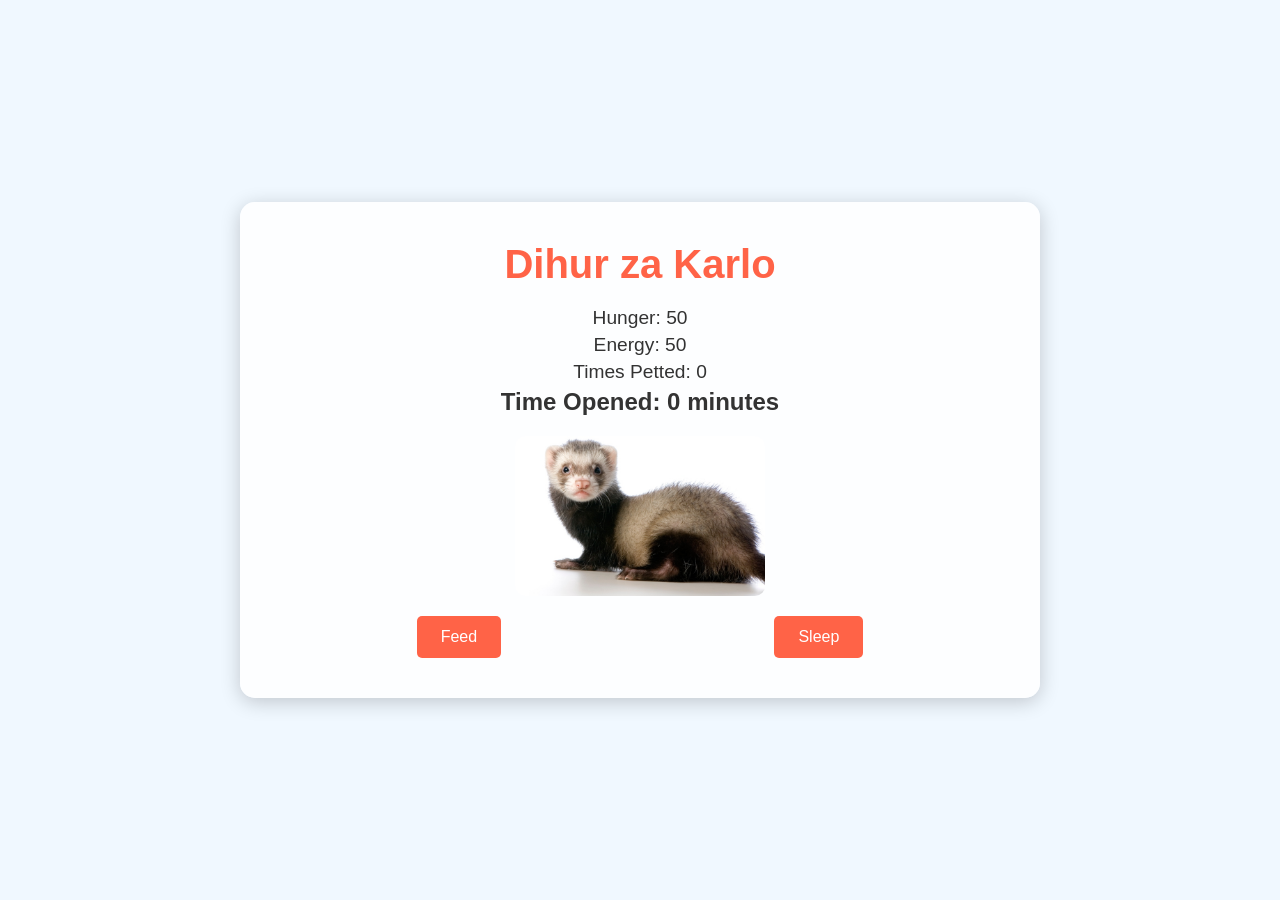
<file: index.html>
<!DOCTYPE html>
<html lang="en">
<head>
    <meta charset="UTF-8">
    <meta name="viewport" content="width=device-width, initial-scale=1.0">
    <title>Dihur</title>
    <link rel="stylesheet" href="style.css">
</head>
<body>
    <div class="game-container">
        <h1>Dihur za Karlo</h1>
        <div class="pet-status">
            <p>Hunger: <span id="hunger">50</span></p>
            <p>Energy: <span id="energy">50</span></p>
            <p>Times Petted: <span id="petted-count">0</span></p>
            <h2>Time Opened: <span id="timer">0</span> minutes</h2> <!-- Timer Element -->
        </div>
        <div class="pet" id="pet">
            <img src="ferret.png" alt="My Ferret" id="pet-image">
            <img id="happy-ferret" src="happy ferret.png" alt="Happy Ferret" style="display: none;"> <!-- Happy ferret image -->
            <video id="dancing-ferret" width="200" style="display: none;" muted>
                <source id="dancing-video-source" src="" type="video/mp4">
                Your browser does not support the video tag.
            </video>
            <img id="sleeping-ferret" src="Ferret sleeping.jpg" alt="Sleeping Ferret test" style="display: none;">
        </div>
        <div class="controls">
            <button id="feed">Feed</button>
            <button id="sleep">Sleep</button>
        </div>
    </div>
    
    <script src="script.js"></script>
</body>
</html>
</file>
<file: style.css>
* {
    box-sizing: border-box;
    margin: 0;
    padding: 0;
    font-family: 'Arial', sans-serif;
}

body {
    background-color: #f0f8ff; /* Light background color */
    color: #333; /* Dark text color */
    display: flex;
    justify-content: center;
    align-items: center;
    height: 100vh; /* Full height */
    flex-direction: column;
    text-align: center;
}

.game-container {
    background: rgba(255, 255, 255, 0.9); /* Slightly transparent white */
    border-radius: 15px;
    box-shadow: 0 4px 20px rgba(0, 0, 0, 0.2);
    padding: 40px; /* Increased padding for a larger feel */
    width: 90%; /* Adjusted width for better scaling */
    max-width: 800px; /* Expanded maximum width */
    transition: all 0.3s ease; /* Smooth transition */
}

h1 {
    font-size: 2.5em;
    margin-bottom: 20px;
    color: #ff6347; /* Tomato color */
}

.pet-status {
    margin-bottom: 20px;
}

.pet-status p {
    font-size: 1.2em;
    margin: 5px 0;
}

.pet {
    position: relative; /* For positioning of images and video */
    display: flex; /* Use flexbox for centering */
    justify-content: center; /* Center the content */
    align-items: center; /* Center the content vertically */
}

#pet-image, #happy-ferret, #sleeping-ferret {
    width: 250px; /* Increased size of ferret images */
    border-radius: 10px;
    transition: all 0.3s ease; /* Smooth transition */
}

video {
    width: 250px; /* Adjusted width for the video */
    border-radius: 10px;
}

.controls {
    display: flex;
    justify-content: space-around;
    margin-top: 20px;
}

button {
    background-color: #ff6347; /* Tomato color */
    color: white;
    border: none;
    border-radius: 5px;
    padding: 12px 24px; /* Increased padding for buttons */
    font-size: 1em;
    cursor: pointer;
    transition: background-color 0.3s ease, transform 0.2s; /* Smooth transition for hover effects */
}

button:hover {
    background-color: #ff4500; /* Darker tomato color */
    transform: scale(1.05); /* Slightly enlarge on hover */
}

button:active {
    transform: scale(0.95); /* Shrink when clicked */
}

@media (max-width: 600px) {
    h1 {
        font-size: 2em; /* Smaller font size for smaller screens */
    }

    button {
        padding: 8px 16px; /* Adjust button size */
        font-size: 0.9em; /* Adjust button font size */
    }

    #pet-image, #happy-ferret, #sleeping-ferret,
    video {
        width: 200px; /* Adjust image and video size for smaller screens */
    }
}
</file>
